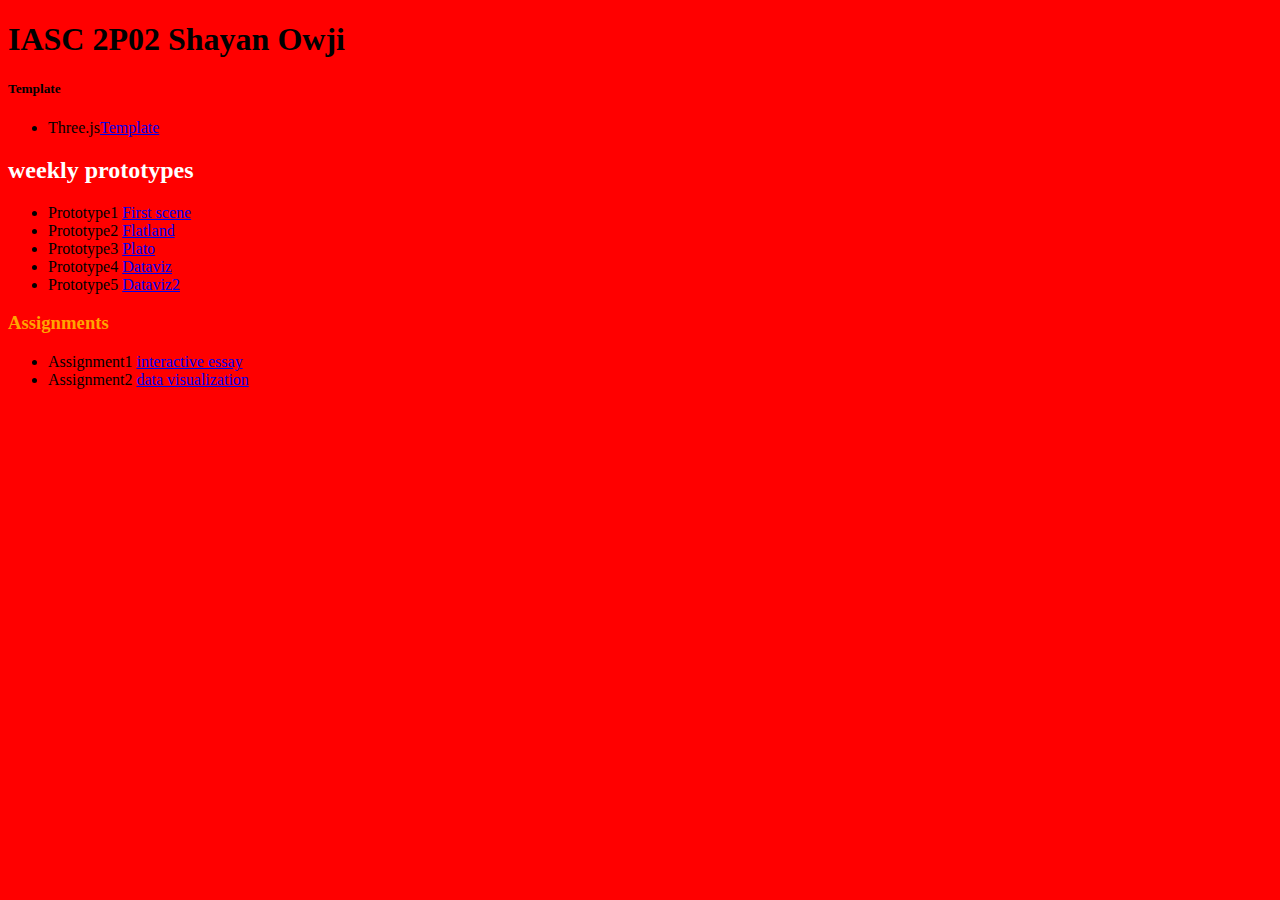
<file: index.html>
<!DOCTYPE html>
<head>
       
       <link rel="stylesheet" href="style.css">
       <title>IASC 2PO2 Shayan Owji</title> 
</head>
<body>
       <h1>
              IASC 2P02 Shayan Owji
       </h1>
       <h5>Template</h5>
       <ul>
              <li>Three.js<a href="template/">Template</a></li>
       </ul>

       <h2>weekly prototypes</h2>
       <ul>
       <li>Prototype1 <a href="prototype1/">First scene</a></li>        
       <li>Prototype2 <a href="prototype2/">Flatland</a></li>
       <li>Prototype3 <a href="prototype3/">Plato</a></li>        
       <li>Prototype4 <a href="prototype4/">Dataviz</a></li>
       <li>Prototype5 <a href="prototype5/">Dataviz2</a></li>
       </ul>
       <h3>Assignments</h3>
       <ul>
       <li>Assignment1 <a href="assignment1/">interactive essay</a></li>
       <li>Assignment2 <a href="assignment2/">data visualization</a></li>
              </ul>
       
</body>
</file>
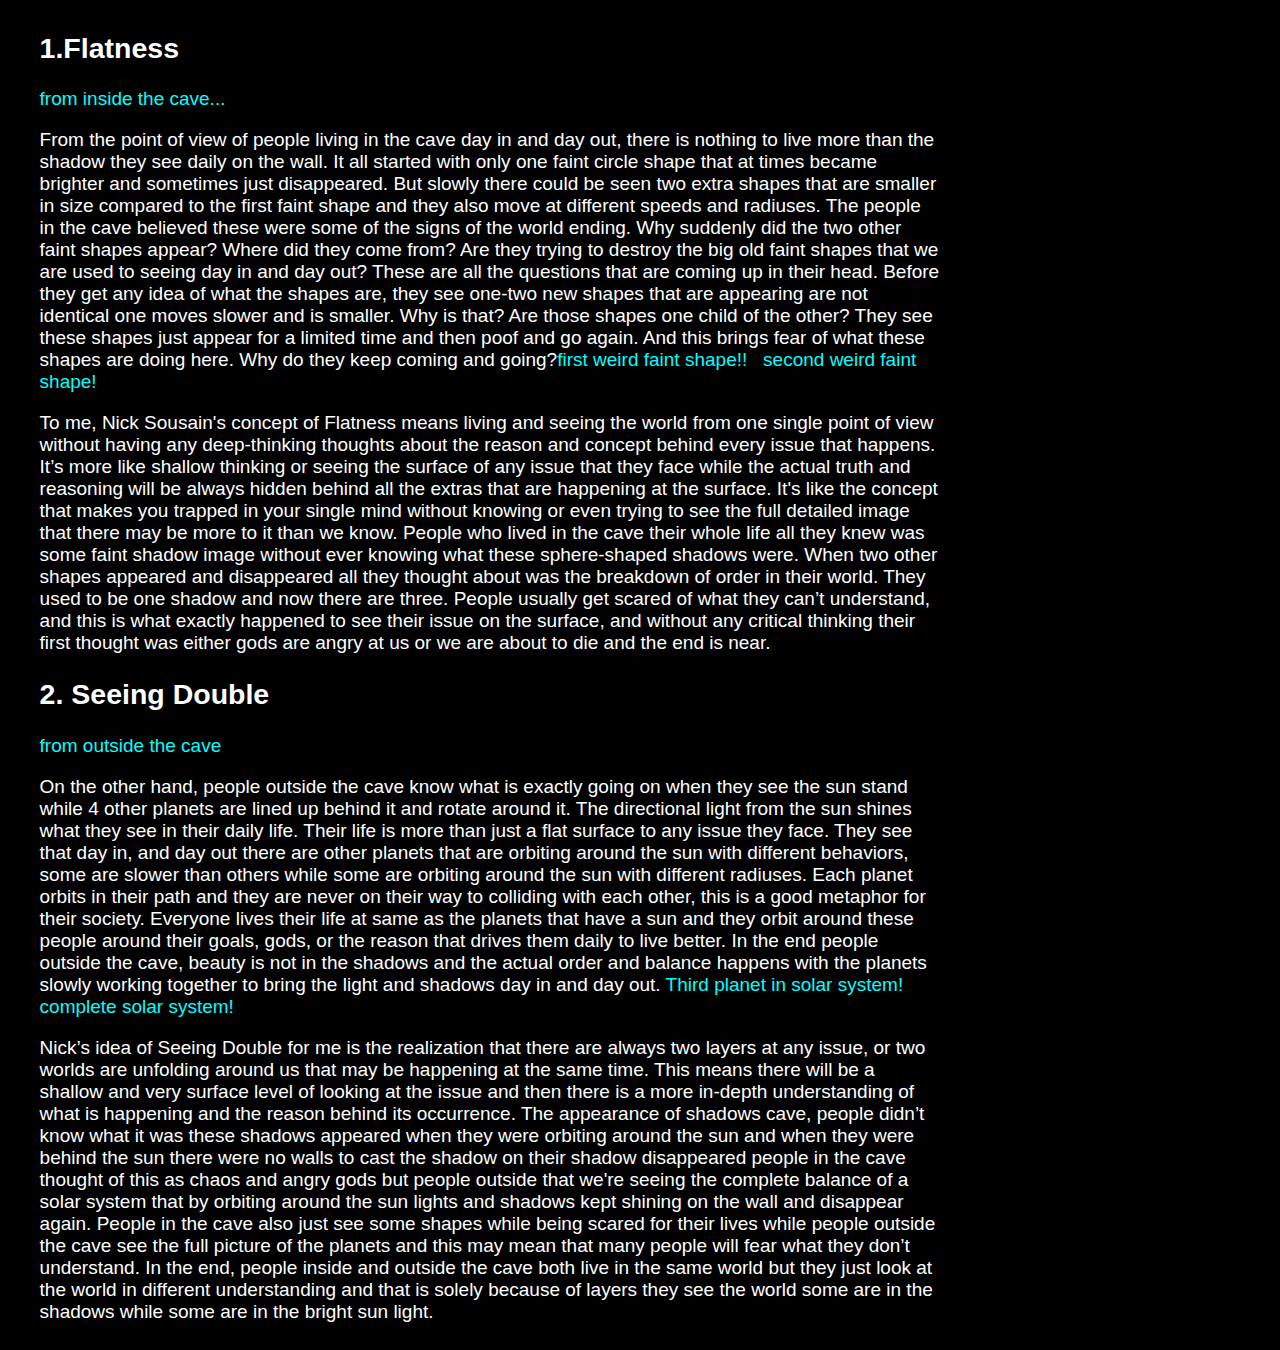
<file: assignment1/index.html>
<!DOCTYPE html>
<head>
    <title>Assignment 1</title>
    <script type="importmap">
        {
          "imports": {
            "three": "https://ga.jspm.io/npm:three@0.172.0/build/three.module.js",
            "OrbitControls":"https://ga.jspm.io/npm:three@0.172.0/examples/jsm/controls/OrbitControls.js",
            "lil-gui": "https://ga.jspm.io/npm:lil-gui@0.20.0/dist/lil-gui.esm.js"
          }
        }
        </script>
    <link rel="stylesheet" href="style.css">
    <script src="script.js" type="module"></script>
</head>
<body>
  <div class="flexbox">
<!--ESSAY-->
<div class="essay">
<h2>1.Flatness</h2>
<p><span class="clickable" id="part-one">from inside the cave...</span></p>
<p>From the point of view of people living in the cave day in and day out, there is nothing to live more than the shadow they see daily on the wall. It all started with only one faint circle shape that at times became brighter and sometimes just disappeared. But slowly there could be seen two extra shapes that are smaller in size compared to the first faint shape and they also move at different speeds and radiuses. The people in the cave believed these were some of the signs of the world ending. Why suddenly did the two other faint shapes appear? Where did they come from? Are they trying to destroy the big old faint shapes that we are used to seeing day in and day out? These are all the questions that are coming up in their head. Before they get any idea of what the shapes are, they see one-two new shapes that are appearing are not identical one moves slower and is smaller. Why is that? Are those shapes one child of the other? They see these shapes just appear for a limited time and then poof and go again. And this brings fear of what these shapes are doing here. Why do they keep coming and going?<span class="clickable" id="first-change">first weird faint shape!!</span><span class="clickable" id="second-change">    &nbsp&nbspsecond weird faint shape!</span></p>
<p>To me, Nick Sousain's concept of Flatness means living and seeing the world from one single point of view without having any deep-thinking thoughts about the reason and concept behind every issue that happens. It’s more like shallow thinking or seeing the surface of any issue that they face while the actual truth and reasoning will be always hidden behind all the extras that are happening at the surface. It's like the concept that makes you trapped in your single mind without knowing or even trying to see the full detailed image that there may be more to it than we know. People who lived in the cave their whole life all they knew was some faint shadow image without ever knowing what these sphere-shaped shadows were. When two other shapes appeared and disappeared all they thought about was the breakdown of order in their world. They used to be one shadow and now there are three. People usually get scared of what they can’t understand, and this is what exactly happened to see their issue on the surface, and without any critical thinking their first thought was either gods are angry at us or we are about to die and the end is near.</p>
<h2>2. Seeing Double</h2>
<p><span class="clickable" id="part-two">from outside the cave</span></p>
<p>On the other hand, people outside the cave know what is exactly going on when they see the sun stand while 4 other planets are lined up behind it and rotate around it. The directional light from the sun shines what they see in their daily life. Their life is more than just a flat surface to any issue they face. They see that day in, and day out there are other planets that are orbiting around the sun with different behaviors, some are slower than others while some are orbiting around the sun with different radiuses. Each planet orbits in their path and they are never on their way to colliding with each other, this is a good metaphor for their society. Everyone lives their life at same as the planets that have a sun and they orbit around these people around their goals, gods, or the reason that drives them daily to live better. In the end people outside the cave, beauty is not in the shadows and the actual order and balance happens with the planets slowly working together to bring the light and shadows day in and day out.

  <span class="clickable" id="third-change">Third planet in solar system!</span><span class="clickable" id="forth-change"> &nbsp&nbsp&nbsp&nbsp complete solar system!</span></p>
<p>Nick’s idea of Seeing Double for me is the realization that there are always two layers at any issue, or two worlds are unfolding around us that may be happening at the same time. This means there will be a shallow and very surface level of looking at the issue and then there is a more in-depth understanding of what is happening and the reason behind its occurrence. The appearance of shadows cave, people didn’t know what it was these shadows appeared when they were orbiting around the sun and when they were behind the sun there were no walls to cast the shadow on their shadow disappeared people in the cave thought of this as chaos and angry gods but people outside that we're seeing the complete balance of a solar system that by orbiting around the sun lights and shadows kept shining on the wall and disappear again. People in the cave also just see some shapes while being scared for their lives while people outside the cave see the full picture of the planets and this may mean that many people will fear what they don’t understand. In the end, people inside and outside the cave both live in the same world but they just look at the world in different understanding and that is solely because of layers they see the world some are in the shadows while some are in the bright sun light.</p>
</div>

<!--Scene-->
<div class="scene">
<canvas class="webgl"></canvas>
</div>
</div>







</body>
</file>
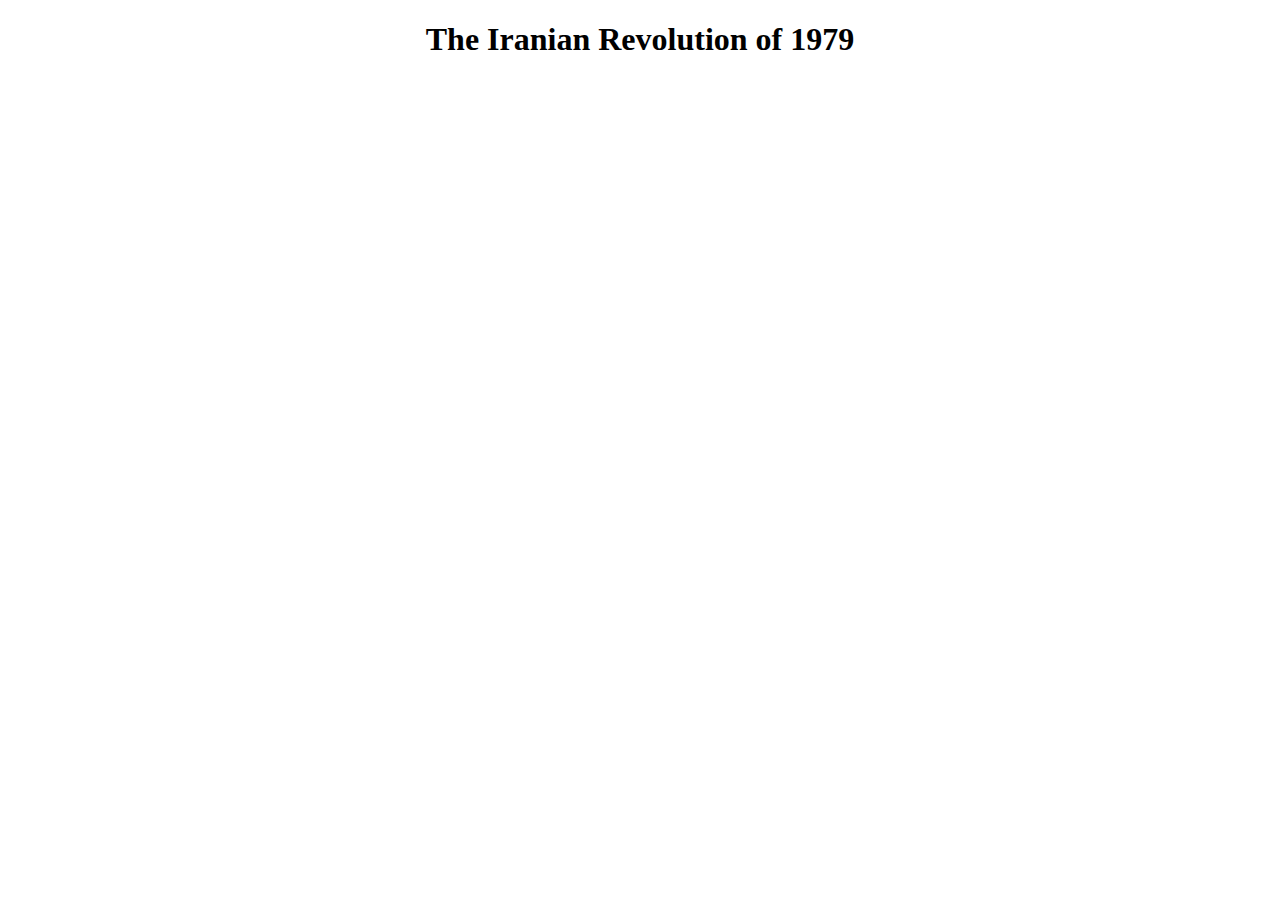
<file: assignment2/index.html>
<!DOCTYPE html>
<head>
    <title>Assignment 2</title>
    <script type="importmap">
        {
          "imports": {
            "three": "https://ga.jspm.io/npm:three@0.172.0/build/three.module.js",
            "OrbitControls":"https://ga.jspm.io/npm:three@0.172.0/examples/jsm/controls/OrbitControls.js",
            "lil-gui": "https://ga.jspm.io/npm:lil-gui@0.20.0/dist/lil-gui.esm.js"
          }
        }
        </script>
    <link rel="stylesheet" href="style.css">
    <script src="script.js" type="module"></script>
</head>
<body>
<h1>The Iranian Revolution of 1979</h1>
<canvas class="webgl"></canvas>







</body>
</file>
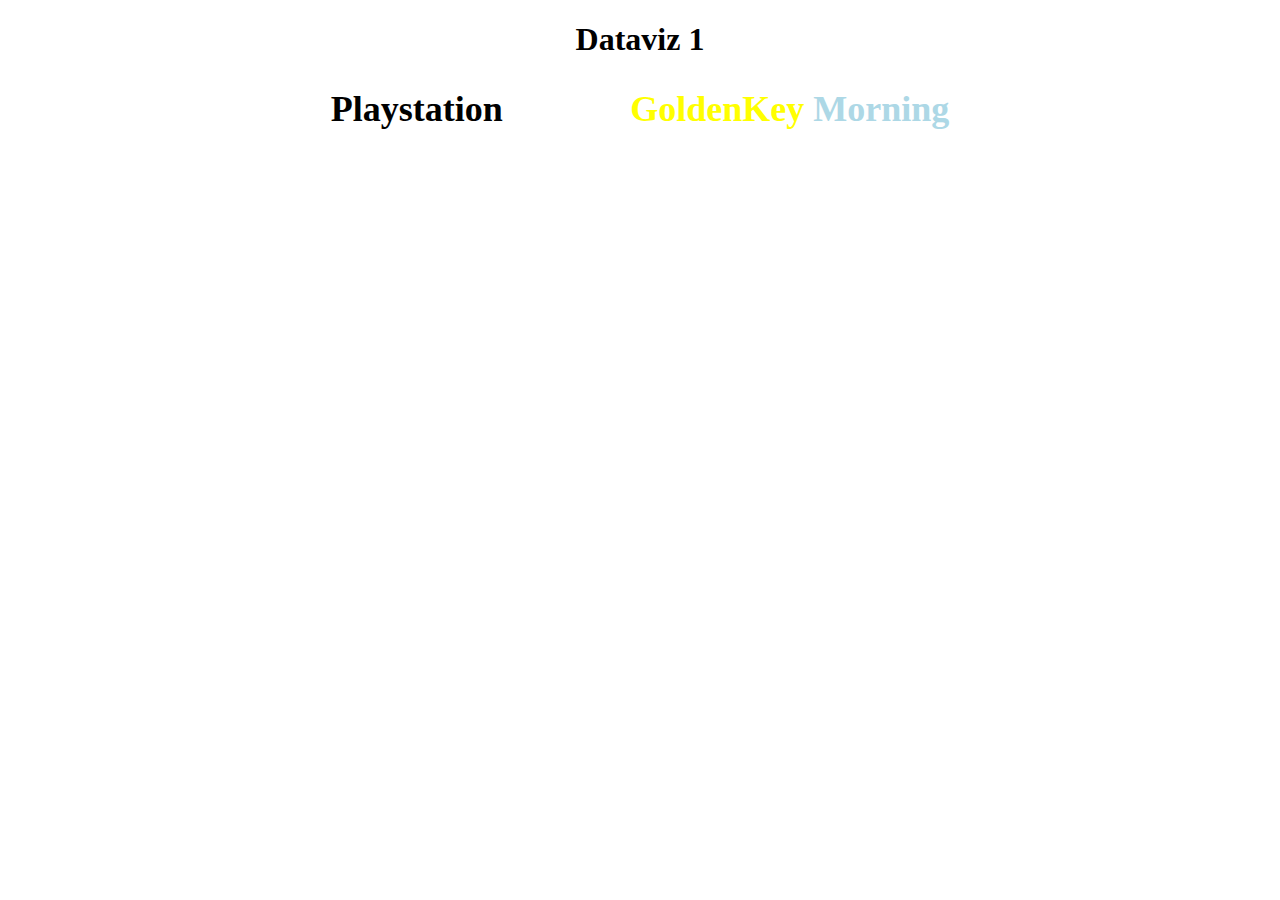
<file: prototype4/index.html>
<!DOCTYPE html>
<head>
    <title>DataViz 1</title>
    <script type="importmap">
        {
          "imports": {
            "three": "https://ga.jspm.io/npm:three@0.172.0/build/three.module.js",
            "OrbitControls":"https://ga.jspm.io/npm:three@0.172.0/examples/jsm/controls/OrbitControls.js",
            "lil-gui": "https://ga.jspm.io/npm:lil-gui@0.20.0/dist/lil-gui.esm.js"
          }
        }
        </script>
    <link rel="stylesheet" href="style.css">
    <script src="script.js" type="module"></script>
</head>
<body>
<h1>Dataviz 1</h1>
<h2><span style ="color: black;">Playstation</span> <span style ="color: white;">Locker</span> <span style ="color: yellow;">GoldenKey</span> <span style ="color: lightblue;">Morning</span></h2>
<canvas class="webgl"></canvas>







</body>
</file>
<file: style.css>
body{
  background-color: red;
}
h2 {
    color: white; 
}
h3 {
    color: orange; 
}
</file>
<file: assignment1/style.css>
body{
    background-color: black;


}
h1{
    color: white;
    font-size: 48;
    text-align: center;
}
.flexbox{
    display: flex;
    flex-direction: row;
    justify-content: center;
    width: 95%;
    margin: auto;
    z-index: 1;




}
.webgl{
    position: relative;
    top: 0;
    left: 0;
    outline: none;
    z-index: 2;


}
.essay{
    color: white;
    font-size:19px;
    width:100%;
    font-family:Arial, Helvetica, sans-serif

}
.clickable{
    color: aqua;
    cursor: grab;
}
.clickable:hover{
    color:orange;
}
</file>
<file: assignment2/style.css>
h1, h2{
    color: black;
    font-size: 48;
    text-align: center;
}
.webgl{
    position: absolute;
    top: 0;
    left: 0;
    outline: none;
    z-index: -1;


}
h2{
    font-size: 36px;
}
</file>
<file: prototype4/style.css>
h1, h2{
    color: black;
    font-size: 48;
    text-align: center;
}
.webgl{
    position: absolute;
    top: 0;
    left: 0;
    outline: none;
    z-index: -1;


}
h2{
    font-size: 36px;
}
</file>
